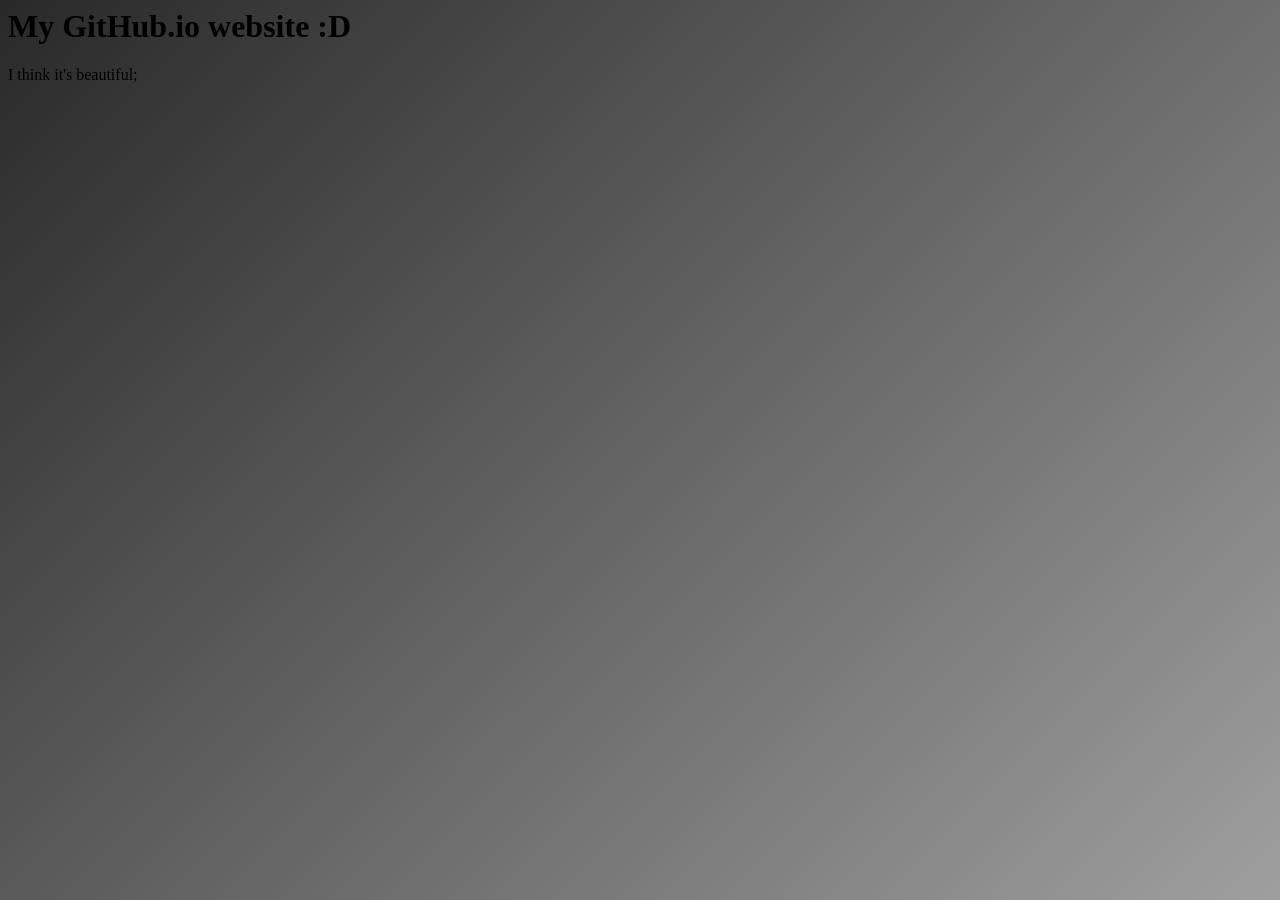
<file: index.html>
<html>
   <head>
      <title>Beautiful, isn't it?</title>
   </head> 
   <body style="background: linear-gradient(135deg,rgb(41,41,41) 0%,rgb(159,159,159) 100%);">
       <h1>My GitHub.io website :D</h1>
       <p>
           I think it's beautiful;
       </p>
   </body>
</html>
</file>
